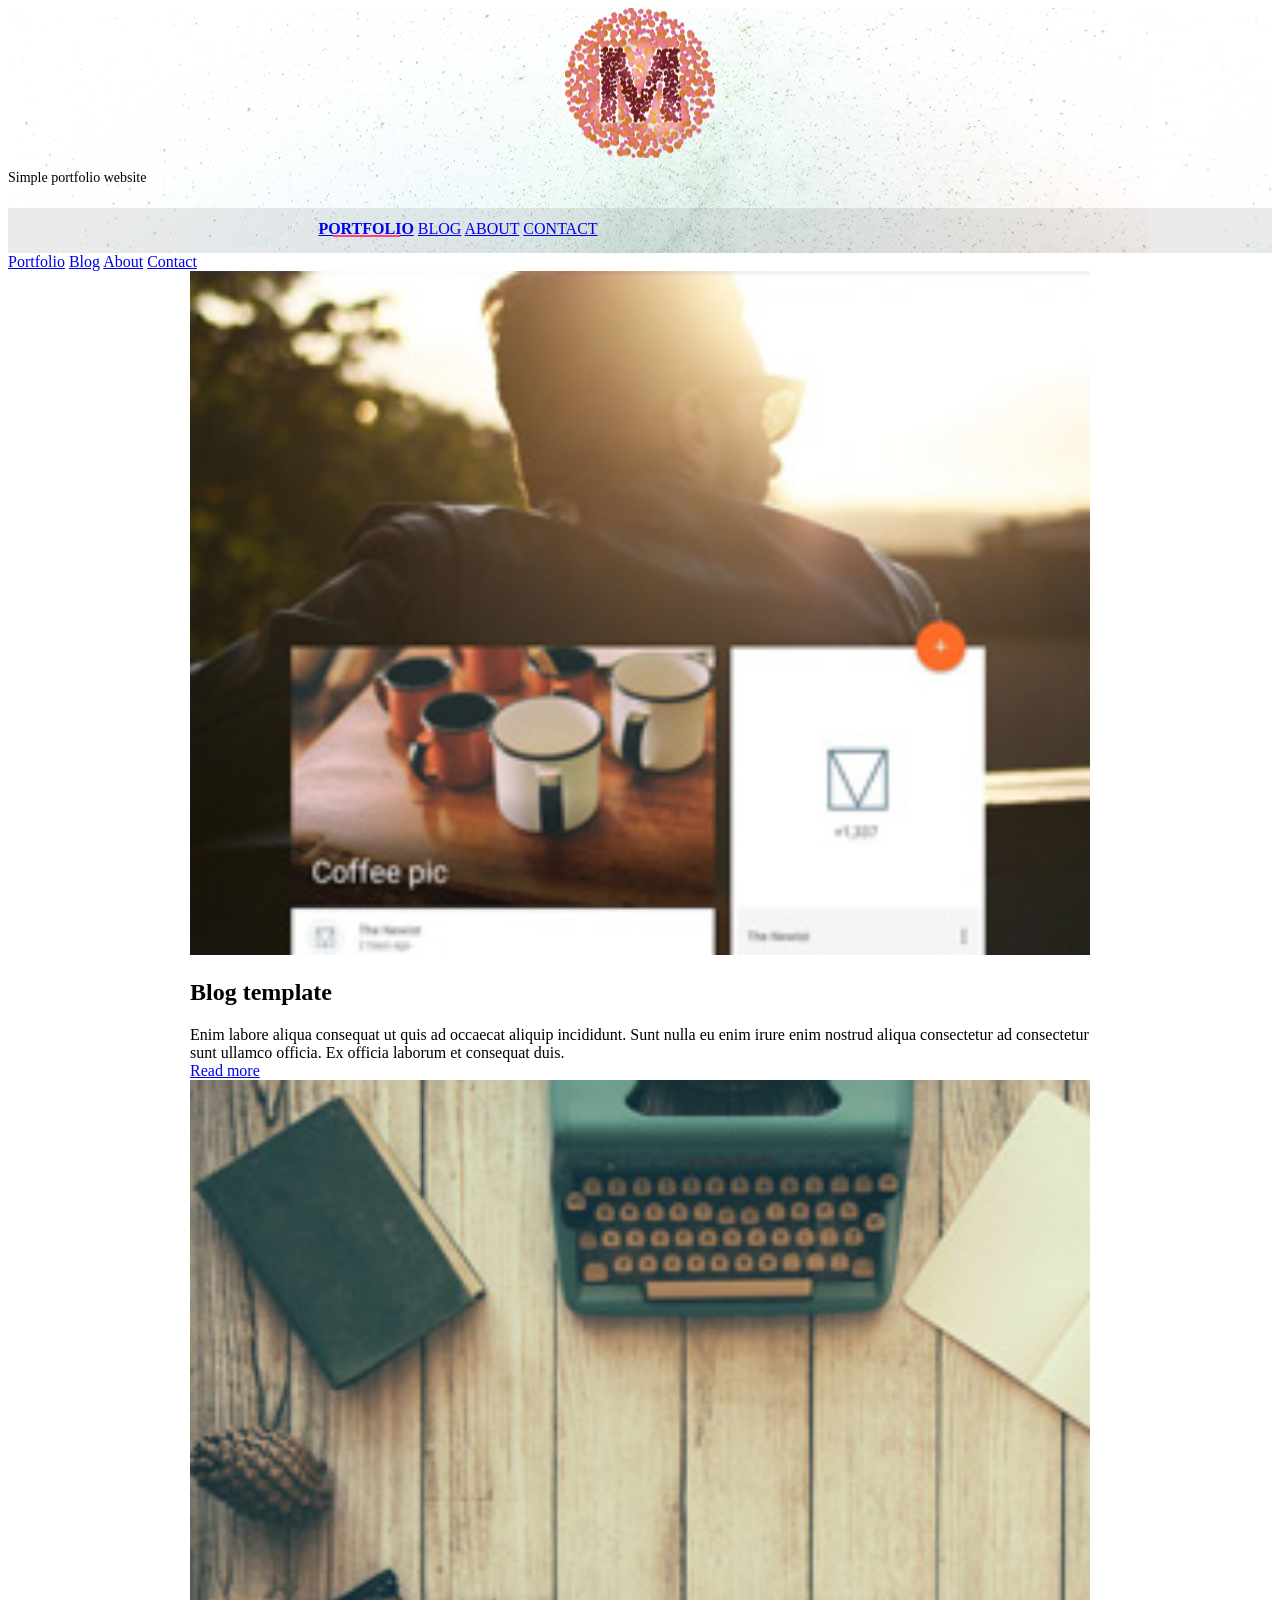
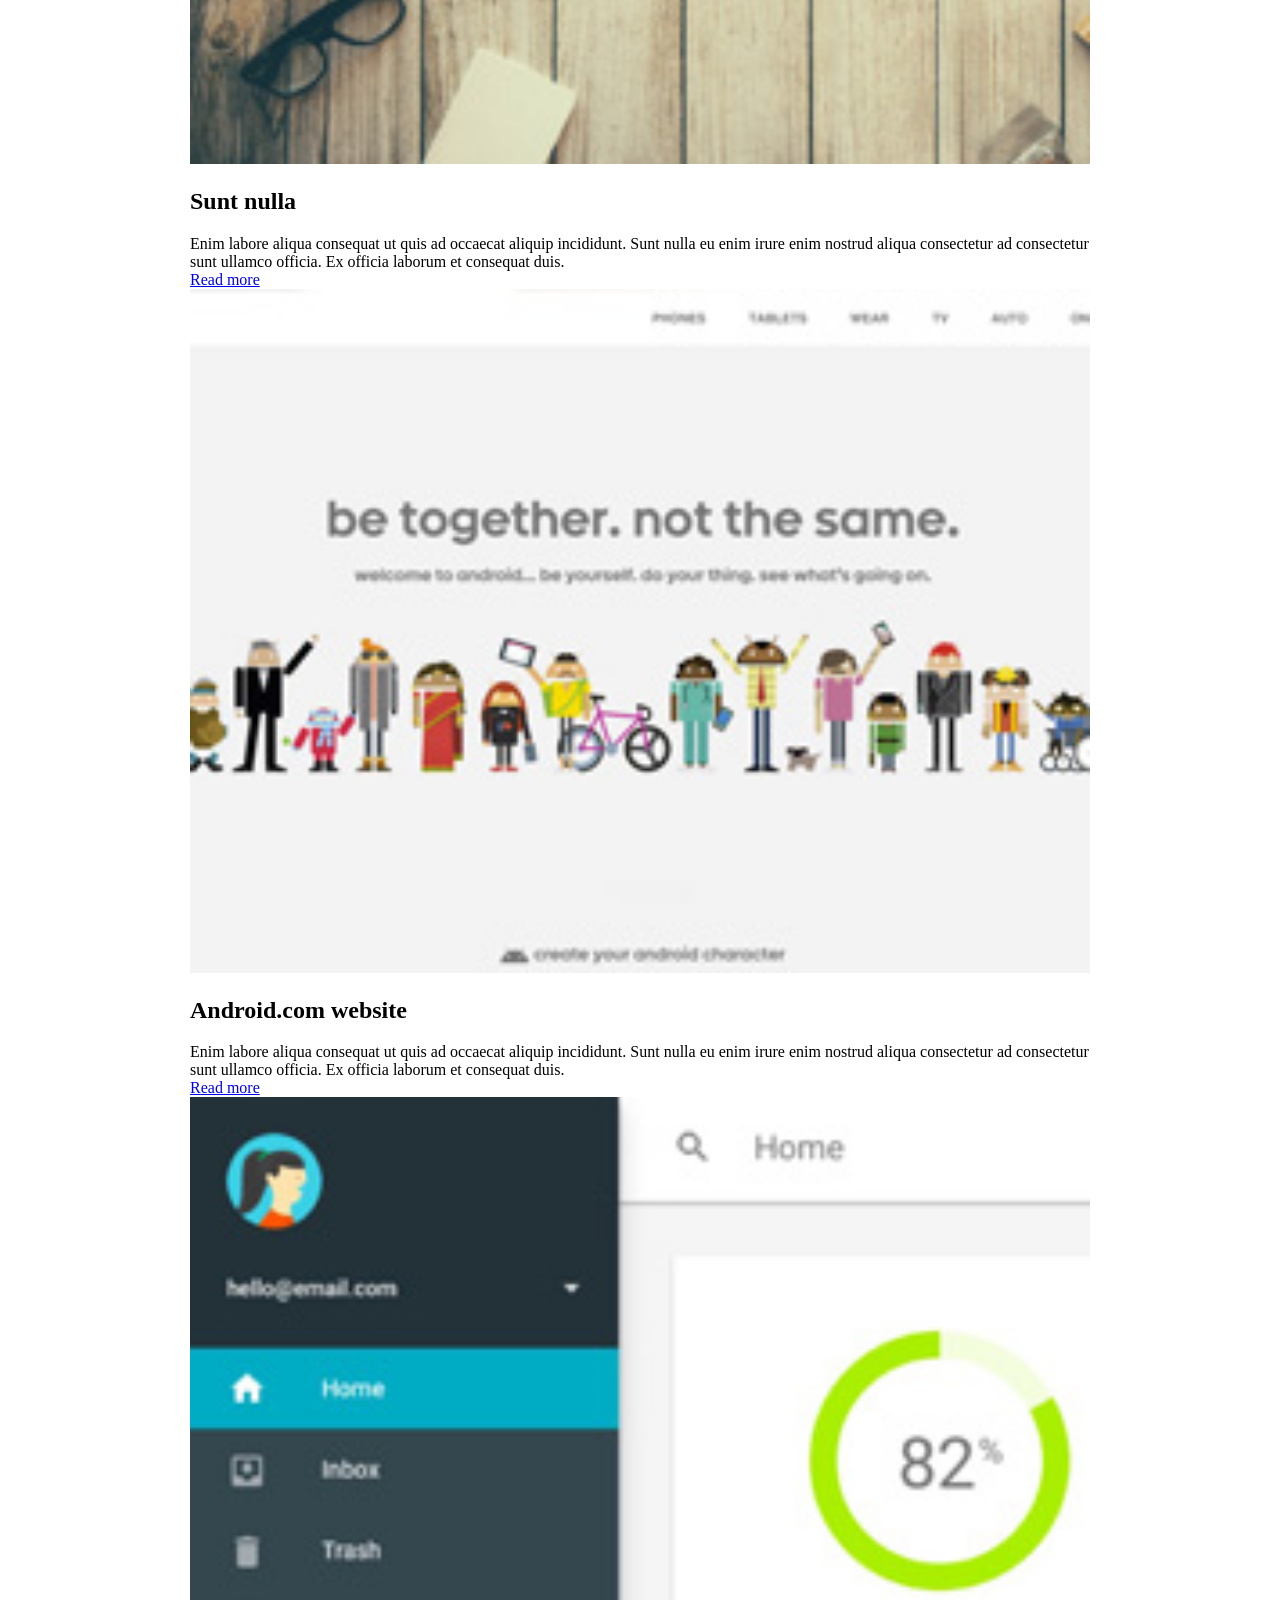
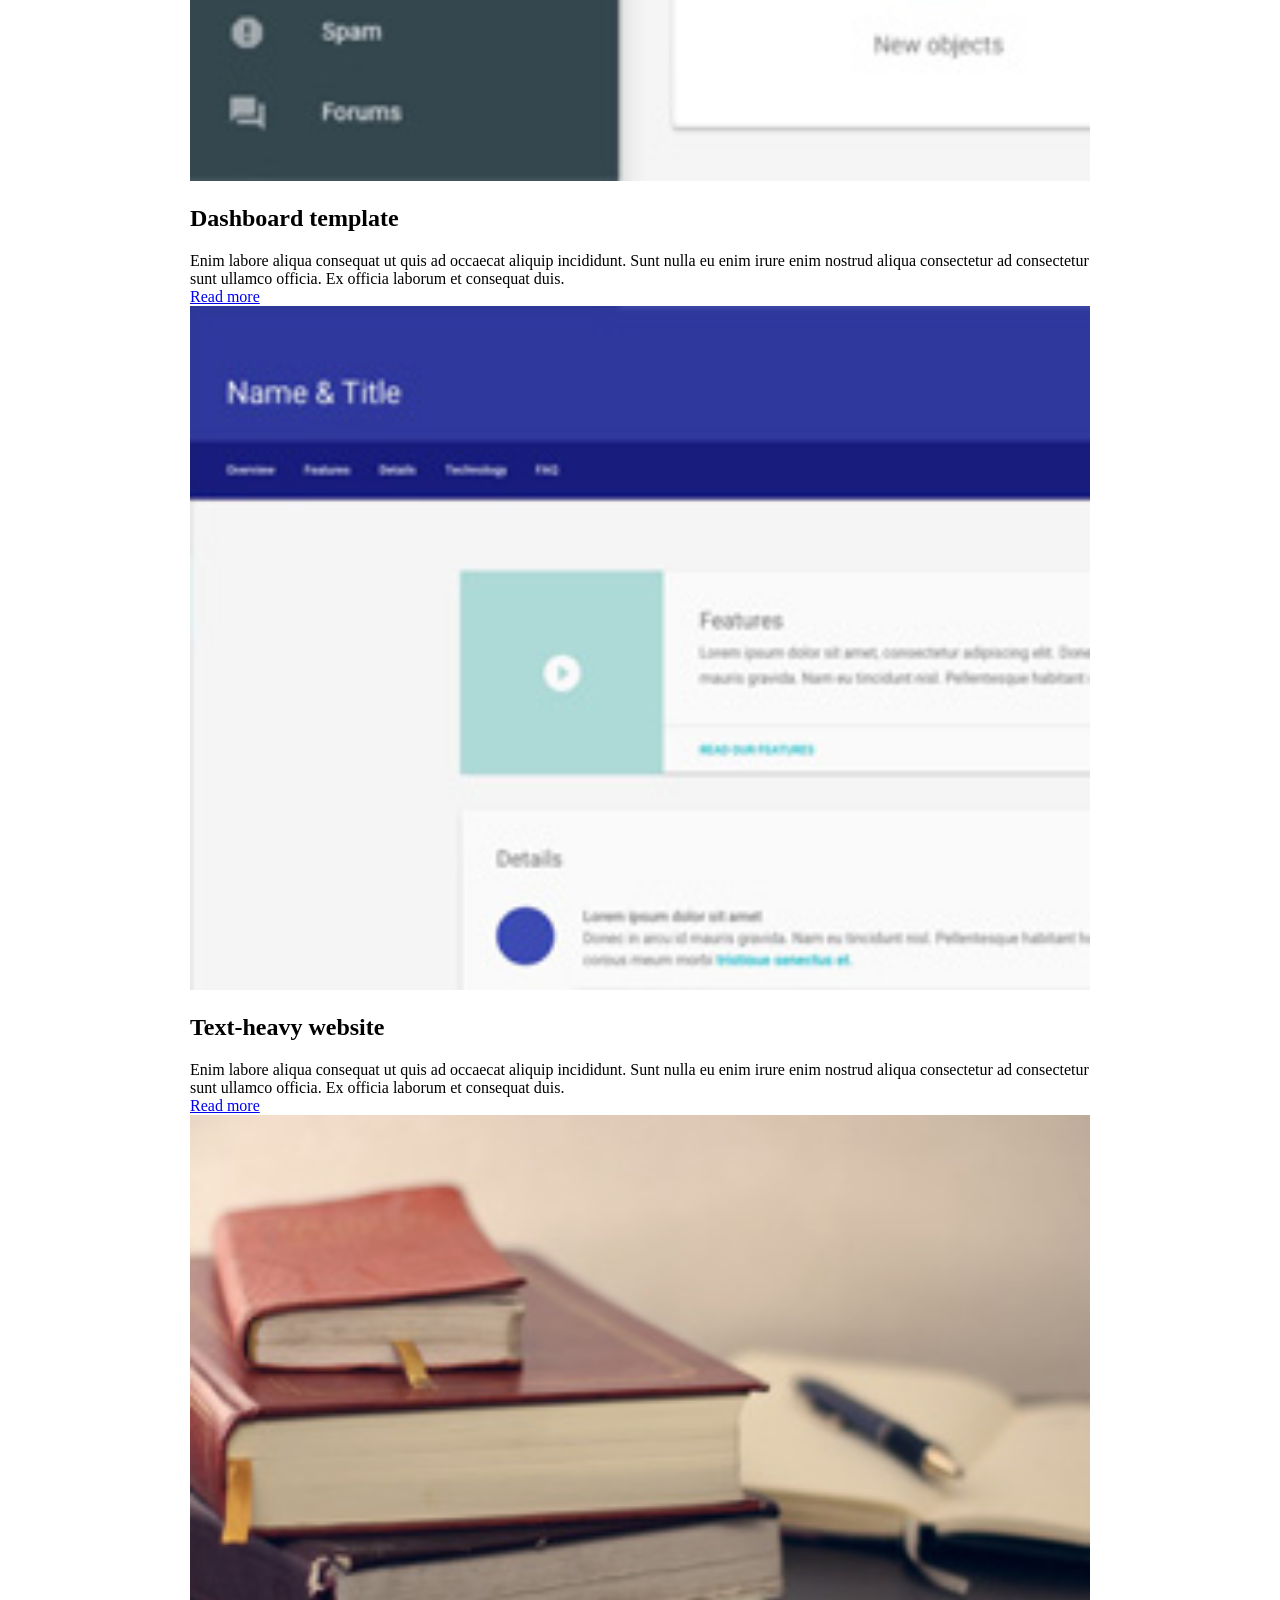
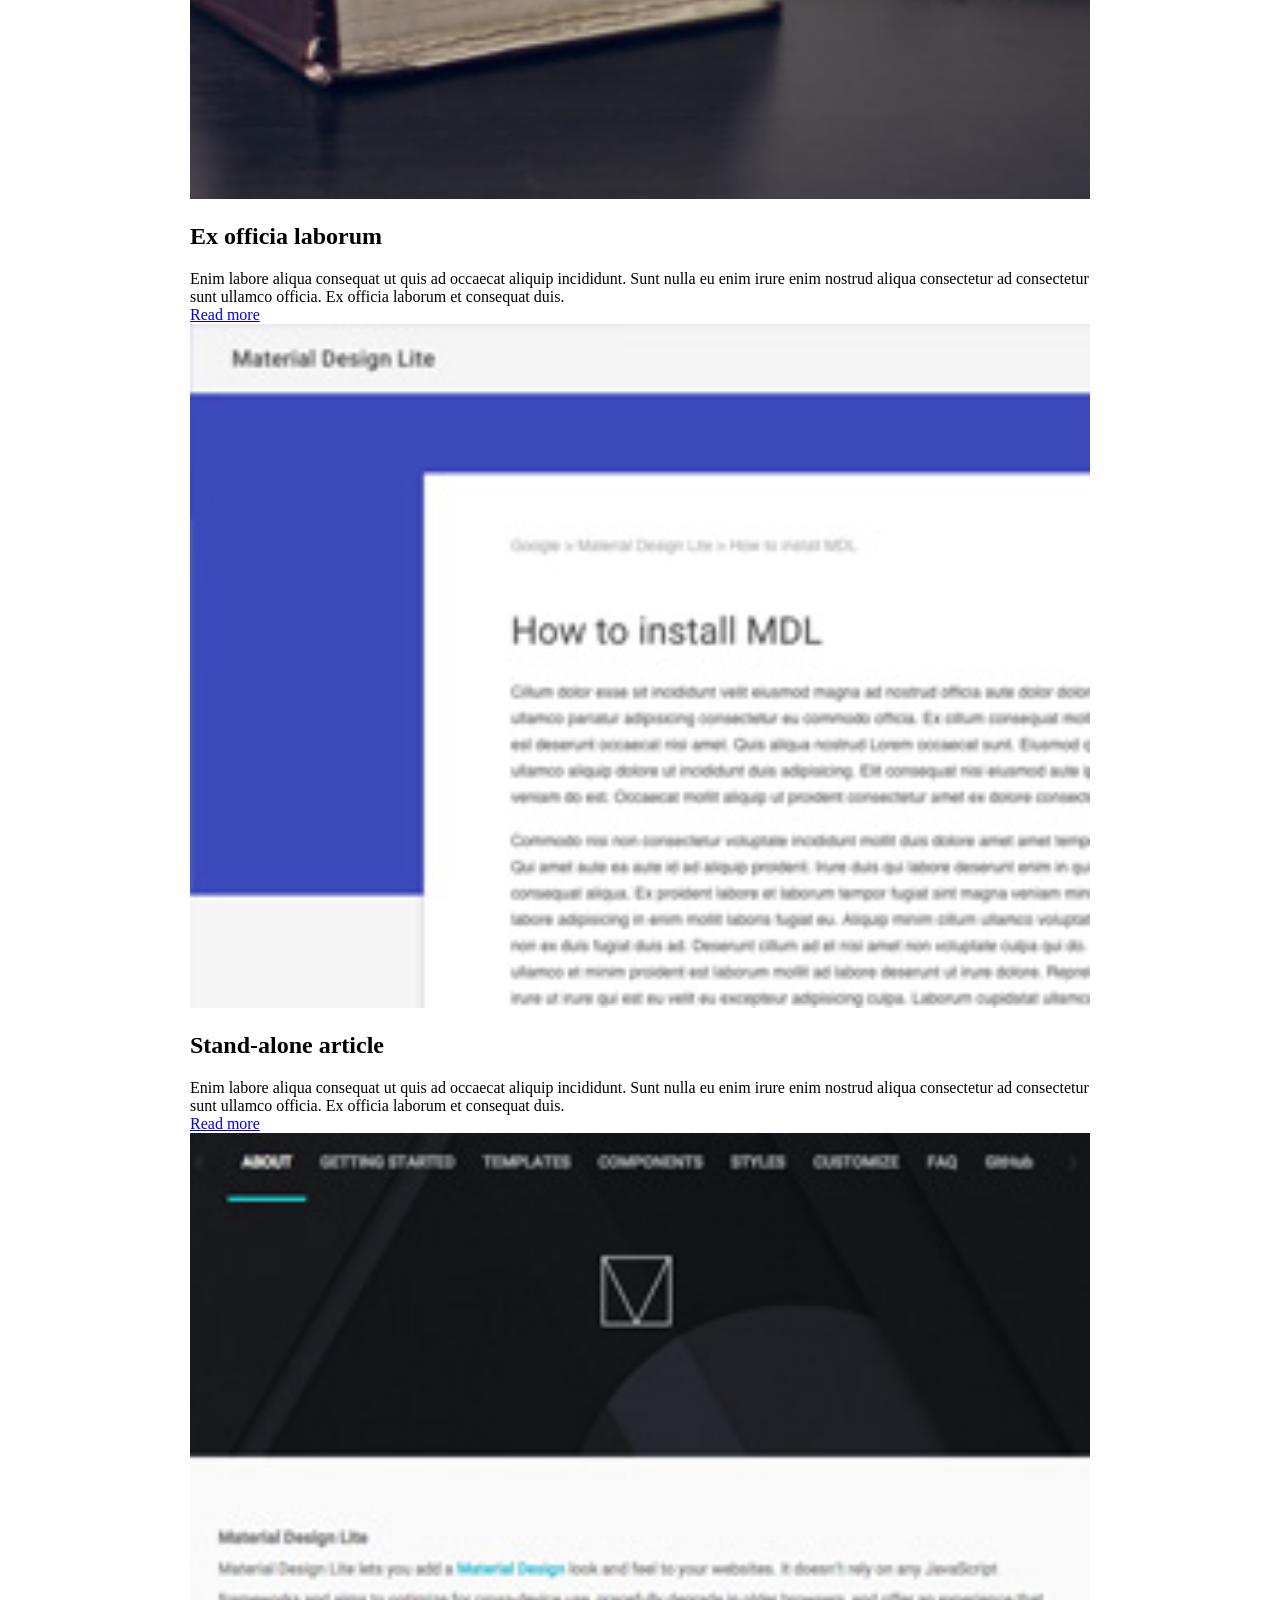
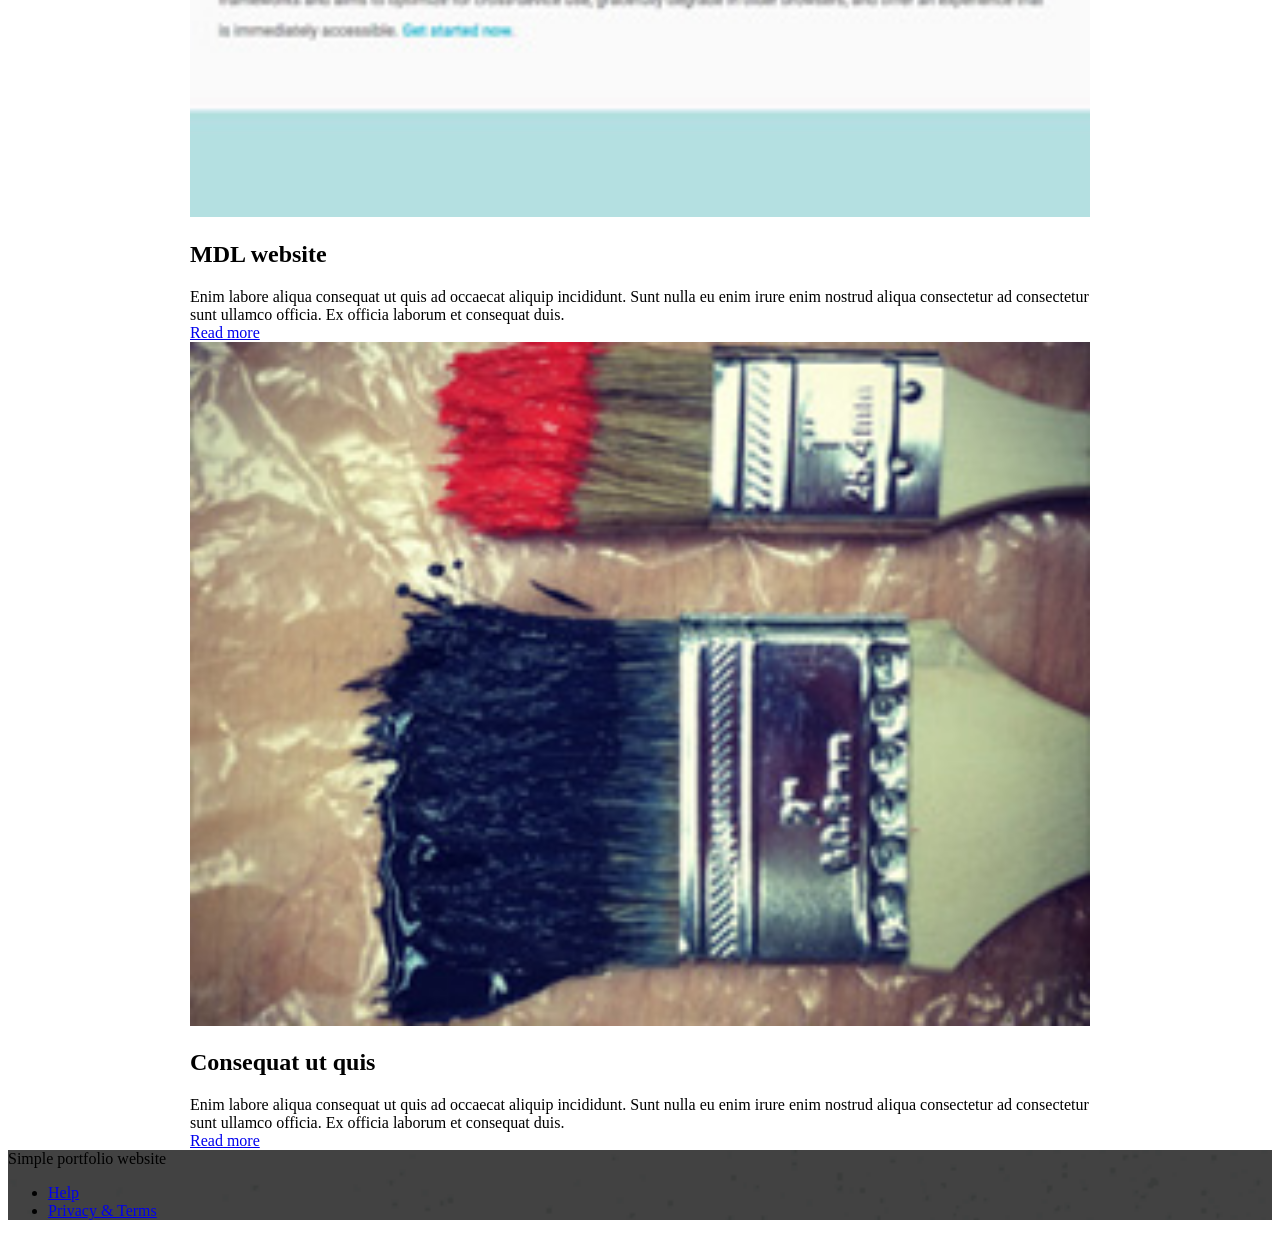
<file: index.html>
<!doctype html>
<!--
  Material Design Lite
  Copyright 2015 Google Inc. All rights reserved.

  Licensed under the Apache License, Version 2.0 (the "License");
  you may not use this file except in compliance with the License.
  You may obtain a copy of the License at

      https://www.apache.org/licenses/LICENSE-2.0

  Unless required by applicable law or agreed to in writing, software
  distributed under the License is distributed on an "AS IS" BASIS,
  WITHOUT WARRANTIES OR CONDITIONS OF ANY KIND, either express or implied.
  See the License for the specific language governing permissions and
  limitations under the License
-->
<html lang="en">

<head>
    <meta charset="utf-8">
    <meta http-equiv="X-UA-Compatible" content="IE=edge">
    <meta name="description" content="A portfolio template that uses Material Design Lite.">
    <meta name="viewport" content="width=device-width, initial-scale=1.0, minimum-scale=1.0">
    <title>MDL-Static Website</title>
    <link rel="stylesheet" href="https://fonts.googleapis.com/css?family=Roboto:regular,bold,italic,thin,light,bolditalic,black,medium&amp;lang=en">
    <link rel="stylesheet" href="https://code.getmdl.io/1.3.0/material.grey-pink.min.css" />
    <link rel="stylesheet" href="styles.css" />


    <link rel="stylesheet" href="https://fonts.googleapis.com/icon?family=Material+Icons">    
    <link rel="manifest" href="manifest.json">
</head>

<body>
    <div class="mdl-layout mdl-js-layout mdl-layout--fixed-header">
        <header class="mdl-layout__header mdl-layout__header--waterfall portfolio-header">
            <div class="mdl-layout__header-row portfolio-logo-row">
                <span class="mdl-layout__title">
                    <div class="portfolio-logo"></div>
                    <span class="mdl-layout__title">Simple portfolio website</span>
                </span>
            </div>
            <div class="mdl-layout__header-row portfolio-navigation-row mdl-layout--large-screen-only">
                <nav class="mdl-navigation mdl-typography--body-1-force-preferred-font">
                    <a class="mdl-navigation__link is-active" href="index.html">Portfolio</a>
                    <a class="mdl-navigation__link" href="blog.html">Blog</a>
                    <a class="mdl-navigation__link" href="about.html">About</a>
                    <a class="mdl-navigation__link" href="contact.html">Contact</a>
                </nav>
            </div>
        </header>
        <div class="mdl-layout__drawer mdl-layout--small-screen-only">
            <nav class="mdl-navigation mdl-typography--body-1-force-preferred-font">
                <a class="mdl-navigation__link is-active" href="index.html">Portfolio</a>
                <a class="mdl-navigation__link" href="blog.html">Blog</a>
                <a class="mdl-navigation__link" href="about.html">About</a>
                <a class="mdl-navigation__link" href="contact.html">Contact</a>
            </nav>
        </div>
        <main class="mdl-layout__content">
            <div class="mdl-grid portfolio-max-width">
                <div class="mdl-cell mdl-card mdl-shadow--4dp portfolio-card">
                    <div class="mdl-card__media">
                        <img class="article-image" src=" images/example-work01.jpg" border="0" alt="">
                    </div>
                    <div class="mdl-card__title">
                        <h2 class="mdl-card__title-text">Blog template</h2>
                    </div>
                    <div class="mdl-card__supporting-text">
                        Enim labore aliqua consequat ut quis ad occaecat aliquip incididunt. Sunt nulla eu enim irure enim nostrud aliqua consectetur ad consectetur sunt ullamco officia. Ex officia laborum et consequat duis.
                    </div>
                    <div class="mdl-card__actions mdl-card--border">
                        <a class="mdl-button mdl-button--colored mdl-js-button mdl-js-ripple-effect mdl-button--accent" href="portfolio-example01.html">Read more</a>
                    </div>
                </div>
                <div class="mdl-cell mdl-card mdl-shadow--4dp portfolio-card">
                    <div class="mdl-card__media">
                        <img class="article-image" src=" images/example-work07.jpg" border="0" alt="">
                    </div>
                    <div class="mdl-card__title">
                        <h2 class="mdl-card__title-text">Sunt nulla</h2>
                    </div>
                    <div class="mdl-card__supporting-text">
                        Enim labore aliqua consequat ut quis ad occaecat aliquip incididunt. Sunt nulla eu enim irure enim nostrud aliqua consectetur ad consectetur sunt ullamco officia. Ex officia laborum et consequat duis.
                    </div>
                    <div class="mdl-card__actions mdl-card--border">
                        <a class="mdl-button mdl-button--colored mdl-js-button mdl-js-ripple-effect mdl-button--accent" href="portfolio-example01.html">Read more</a>
                    </div>
                </div>
                <div class="mdl-cell mdl-card mdl-shadow--4dp portfolio-card">
                    <div class="mdl-card__media">
                        <img class="article-image" src=" images/example-work02.jpg" border="0" alt="">
                    </div>
                    <div class="mdl-card__title">
                        <h2 class="mdl-card__title-text">Android.com website</h2>
                    </div>
                    <div class="mdl-card__supporting-text">
                        Enim labore aliqua consequat ut quis ad occaecat aliquip incididunt. Sunt nulla eu enim irure enim nostrud aliqua consectetur ad consectetur sunt ullamco officia. Ex officia laborum et consequat duis.
                    </div>
                    <div class="mdl-card__actions mdl-card--border">
                        <a class="mdl-button mdl-button--colored mdl-js-button mdl-js-ripple-effect mdl-button--accent" href="portfolio-example01.html">Read more</a>
                    </div>
                </div>
                <div class="mdl-cell mdl-card mdl-shadow--4dp portfolio-card">
                    <div class="mdl-card__media">
                        <img class="article-image" src=" images/example-work03.jpg" border="0" alt="">
                    </div>
                    <div class="mdl-card__title">
                        <h2 class="mdl-card__title-text">Dashboard template</h2>
                    </div>
                    <div class="mdl-card__supporting-text">
                        Enim labore aliqua consequat ut quis ad occaecat aliquip incididunt. Sunt nulla eu enim irure enim nostrud aliqua consectetur ad consectetur sunt ullamco officia. Ex officia laborum et consequat duis.
                    </div>
                    <div class="mdl-card__actions mdl-card--border">
                        <a class="mdl-button mdl-button--colored mdl-js-button mdl-js-ripple-effect mdl-button--accent" href="portfolio-example01.html">Read more</a>
                    </div>
                </div>
                <div class="mdl-cell mdl-card mdl-shadow--4dp portfolio-card">
                    <div class="mdl-card__media">
                        <img class="article-image" src=" images/example-work04.jpg" border="0" alt="">
                    </div>
                    <div class="mdl-card__title">
                        <h2 class="mdl-card__title-text">Text-heavy website</h2>
                    </div>
                    <div class="mdl-card__supporting-text">
                        Enim labore aliqua consequat ut quis ad occaecat aliquip incididunt. Sunt nulla eu enim irure enim nostrud aliqua consectetur ad consectetur sunt ullamco officia. Ex officia laborum et consequat duis.
                    </div>
                    <div class="mdl-card__actions mdl-card--border">
                        <a class="mdl-button mdl-button--colored mdl-js-button mdl-js-ripple-effect mdl-button--accent" href="portfolio-example01.html">Read more</a>
                    </div>
                </div>
                <div class="mdl-cell mdl-card mdl-shadow--4dp portfolio-card">
                    <div class="mdl-card__media">
                        <img class="article-image" src=" images/example-work08.jpg" border="0" alt="">
                    </div>
                    <div class="mdl-card__title">
                        <h2 class="mdl-card__title-text">Ex officia laborum</h2>
                    </div>
                    <div class="mdl-card__supporting-text">
                        Enim labore aliqua consequat ut quis ad occaecat aliquip incididunt. Sunt nulla eu enim irure enim nostrud aliqua consectetur ad consectetur sunt ullamco officia. Ex officia laborum et consequat duis.
                    </div>
                    <div class="mdl-card__actions mdl-card--border">
                        <a class="mdl-button mdl-button--colored mdl-js-button mdl-js-ripple-effect mdl-button--accent" href="portfolio-example01.html">Read more</a>
                    </div>
                </div>
                <div class="mdl-cell mdl-card mdl-shadow--4dp portfolio-card">
                    <div class="mdl-card__media">
                        <img class="article-image" src=" images/example-work05.jpg" border="0" alt="">
                    </div>
                    <div class="mdl-card__title">
                        <h2 class="mdl-card__title-text">Stand-alone article</h2>
                    </div>
                    <div class="mdl-card__supporting-text">
                        Enim labore aliqua consequat ut quis ad occaecat aliquip incididunt. Sunt nulla eu enim irure enim nostrud aliqua consectetur ad consectetur sunt ullamco officia. Ex officia laborum et consequat duis.
                    </div>
                    <div class="mdl-card__actions mdl-card--border">
                        <a class="mdl-button mdl-button--colored mdl-js-button mdl-js-ripple-effect mdl-button--accent" href="portfolio-example01.html">Read more</a>
                    </div>
                </div>
                <div class="mdl-cell mdl-card mdl-shadow--4dp portfolio-card">
                    <div class="mdl-card__media">
                        <img class="article-image" src=" images/example-work06.jpg" border="0" alt="">
                    </div>
                    <div class="mdl-card__title">
                        <h2 class="mdl-card__title-text">MDL website</h2>
                    </div>
                    <div class="mdl-card__supporting-text">
                        Enim labore aliqua consequat ut quis ad occaecat aliquip incididunt. Sunt nulla eu enim irure enim nostrud aliqua consectetur ad consectetur sunt ullamco officia. Ex officia laborum et consequat duis.
                    </div>
                    <div class="mdl-card__actions mdl-card--border">
                        <a class="mdl-button mdl-button--colored mdl-js-button mdl-js-ripple-effect mdl-button--accent" href="portfolio-example01.html">Read more</a>
                    </div>
                </div>
                <div class="mdl-cell mdl-card mdl-shadow--4dp portfolio-card">
                    <div class="mdl-card__media">
                        <img class="article-image" src=" images/example-work09.jpg" border="0" alt="">
                    </div>
                    <div class="mdl-card__title">
                        <h2 class="mdl-card__title-text">Consequat ut quis</h2>
                    </div>
                    <div class="mdl-card__supporting-text">
                        Enim labore aliqua consequat ut quis ad occaecat aliquip incididunt. Sunt nulla eu enim irure enim nostrud aliqua consectetur ad consectetur sunt ullamco officia. Ex officia laborum et consequat duis.
                    </div>
                    <div class="mdl-card__actions mdl-card--border">
                        <a class="mdl-button mdl-button--colored mdl-js-button mdl-js-ripple-effect mdl-button--accent" href="portfolio-example01.html">Read more</a>
                    </div>
                </div>
            </div>
            <footer class="mdl-mini-footer">
                <div class="mdl-mini-footer__left-section">
                    <div class="mdl-logo">Simple portfolio website</div>
                </div>
                <div class="mdl-mini-footer__right-section">
                    <ul class="mdl-mini-footer__link-list">
                        <li><a href="#">Help</a></li>
                        <li><a href="#">Privacy & Terms</a></li>
                    </ul>
                </div>
            </footer>
        </main>
    </div>
    <script src="https://code.getmdl.io/1.3.0/material.min.js"></script>    
    <script src="app.js"></script>
</body>

</html>
</file>
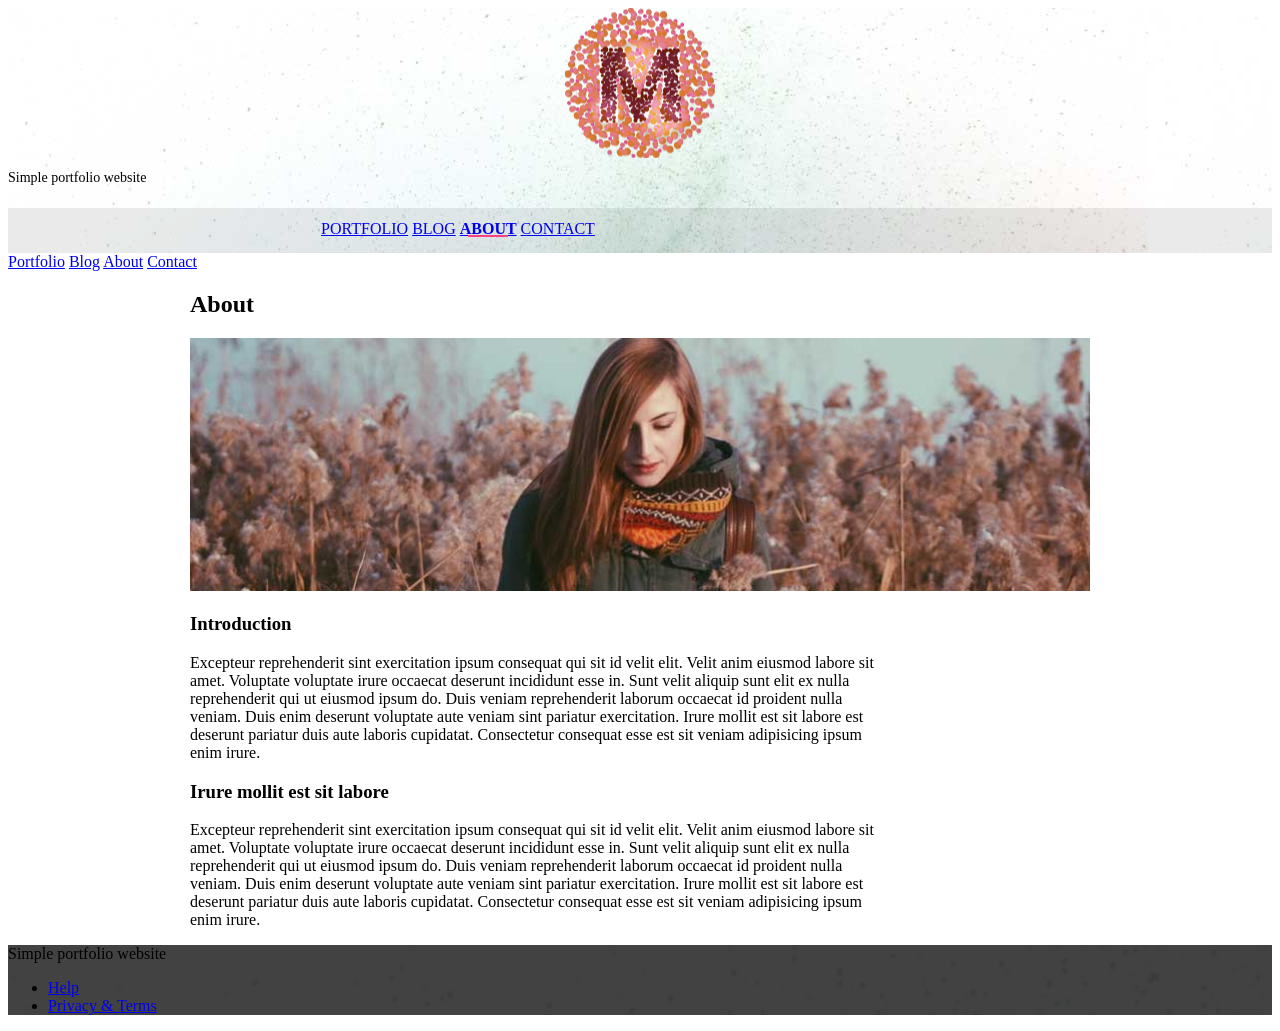
<file: about.html>
<!doctype html>
<!--
  Material Design Lite
  Copyright 2015 Google Inc. All rights reserved.

  Licensed under the Apache License, Version 2.0 (the "License");
  you may not use this file except in compliance with the License.
  You may obtain a copy of the License at

      https://www.apache.org/licenses/LICENSE-2.0

  Unless required by applicable law or agreed to in writing, software
  distributed under the License is distributed on an "AS IS" BASIS,
  WITHOUT WARRANTIES OR CONDITIONS OF ANY KIND, either express or implied.
  See the License for the specific language governing permissions and
  limitations under the License
-->
<html lang="en">

<head>
    <meta charset="utf-8">
    <meta http-equiv="X-UA-Compatible" content="IE=edge">
    <meta name="description" content="A portfolio template that uses Material Design Lite.">
    <meta name="viewport" content="width=device-width, initial-scale=1.0, minimum-scale=1.0">
    <title>MDL-Static Website</title>
    <link rel="stylesheet" href="https://fonts.googleapis.com/css?family=Roboto:regular,bold,italic,thin,light,bolditalic,black,medium&amp;lang=en">
    <link rel="stylesheet" href="https://code.getmdl.io/1.3.0/material.grey-pink.min.css" />
    <link rel="stylesheet" href="styles.css" />
    <link rel="stylesheet" href="https://fonts.googleapis.com/icon?family=Material+Icons">
</head>

<body>
    <div class="mdl-layout mdl-js-layout mdl-layout--fixed-header">
        <header class="mdl-layout__header mdl-layout__header--waterfall portfolio-header">
            <div class="mdl-layout__header-row portfolio-logo-row">
                <span class="mdl-layout__title">
                    <div class="portfolio-logo"></div>
                    <span class="mdl-layout__title">Simple portfolio website</span>
                </span>
            </div>
            <div class="mdl-layout__header-row portfolio-navigation-row mdl-layout--large-screen-only">
                <nav class="mdl-navigation mdl-typography--body-1-force-preferred-font">
                    <a class="mdl-navigation__link" href="index.html">Portfolio</a>
                    <a class="mdl-navigation__link" href="blog.html">Blog</a>
                    <a class="mdl-navigation__link is-active" href="about.html">About</a>
                    <a class="mdl-navigation__link" href="contact.html">Contact</a>
                </nav>
            </div>
        </header>
        <div class="mdl-layout__drawer mdl-layout--small-screen-only">
            <nav class="mdl-navigation mdl-typography--body-1-force-preferred-font">
                <a class="mdl-navigation__link is-active" href="index.html">Portfolio</a>
                <a class="mdl-navigation__link" href="blog.html">Blog</a>
                <a class="mdl-navigation__link" href="about.html">About</a>
                <a class="mdl-navigation__link" href="contact.html">Contact</a>
            </nav>
        </div>
        <main class="mdl-layout__content">
            <div class="mdl-grid portfolio-max-width">

                <div class="mdl-cell mdl-cell--12-col mdl-card mdl-shadow--4dp">
                    <div class="mdl-card__title">
                        <h2 class="mdl-card__title-text">About</h2>
                    </div>
                    <div class="mdl-card__media">
                        <img class="article-image" src=" images/about-header.jpg" border="0" alt="">
                    </div>

                    <div class="mdl-grid portfolio-copy">
                        <h3 class="mdl-cell mdl-cell--12-col mdl-typography--headline">Introduction</h3>
                        <div class="mdl-cell mdl-cell--8-col mdl-card__supporting-text no-padding ">
                            <p>
                                Excepteur reprehenderit sint exercitation ipsum consequat qui sit id velit elit. Velit anim eiusmod labore sit amet. Voluptate voluptate irure occaecat deserunt incididunt esse in. Sunt velit aliquip sunt elit ex nulla reprehenderit qui ut eiusmod ipsum do. Duis veniam reprehenderit laborum occaecat id proident nulla veniam. Duis enim deserunt voluptate aute veniam sint pariatur exercitation. Irure mollit est sit labore est deserunt pariatur duis aute laboris cupidatat. Consectetur consequat esse est sit veniam adipisicing ipsum enim irure.
                            </p>
                        </div>




                        <h3 class="mdl-cell mdl-cell--12-col mdl-typography--headline">Irure mollit est sit labore</h3>

                        <div class="mdl-cell mdl-cell--8-col mdl-card__supporting-text no-padding ">
                            <p>
                                Excepteur reprehenderit sint exercitation ipsum consequat qui sit id velit elit. Velit anim eiusmod labore sit amet. Voluptate voluptate irure occaecat deserunt incididunt esse in. Sunt velit aliquip sunt elit ex nulla reprehenderit qui ut eiusmod ipsum do. Duis veniam reprehenderit laborum occaecat id proident nulla veniam. Duis enim deserunt voluptate aute veniam sint pariatur exercitation. Irure mollit est sit labore est deserunt pariatur duis aute laboris cupidatat. Consectetur consequat esse est sit veniam adipisicing ipsum enim irure.
                            </p>
                        </div>
                    </div>
                </div>


            </div>
            <footer class="mdl-mini-footer">
                <div class="mdl-mini-footer__left-section">
                    <div class="mdl-logo">Simple portfolio website</div>
                </div>
                <div class="mdl-mini-footer__right-section">
                    <ul class="mdl-mini-footer__link-list">
                        <li><a href="#">Help</a></li>
                        <li><a href="#">Privacy & Terms</a></li>
                    </ul>
                </div>
            </footer>
        </main>
    </div>
    <script src="https://code.getmdl.io/1.3.0/material.min.js"></script>
</body>

</html>
</file>
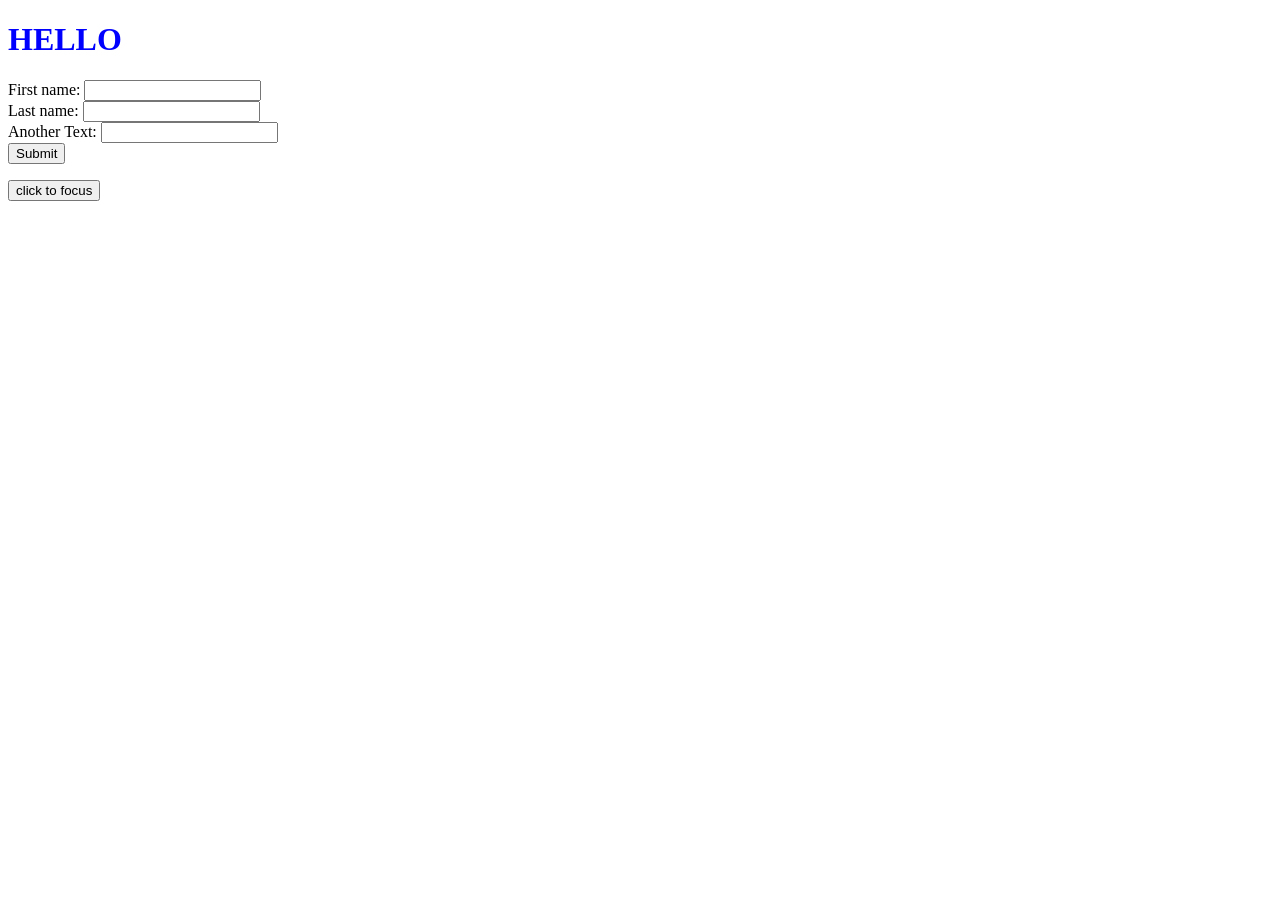
<file: Accessible.html>
<!doctype html>
<html lang="en">
<head>
<meta charset="utf-8">
<meta name="viewport" content="width=device-width, initial-scale=1">
<title>Write Title Here</title>
<style>
  @media only screen and (max-width: 600px){
    h1{
      color: white;
    }
  }    
  
  @media only screen and (min-width: 601px){
    h1{
      color: blue;
    }
  }  
  
  .flex-container {
  display: flex;
  flex-direction: column;
  flex-wrap: nowrap;	/* Other options: wrap */
  background-color: darkblue;
  justify-content: center;
  align-items: center;
  }

  .flex-container > div {
  background-color: #f1f1f1;
  width: 100px;
  margin: 10px;
  text-align: center;
  line-height: 75px;
  font-size: 30px;
  }

  input:focus{
    outline: 3px solid orange;
  }
  input:hover, :focus {
  background: #c0ffee;
}

  

</style>
</head>
<body>
  <h1>HELLO</h1>
  <form action="/action_page.php">
    First name: <input type="text" name="fname" tabindex="1" ><br>
    Last name: <input type="text" name="lname" tabindex="3"><br>
    Another Text: <input type="text" name="myTextInput" id="myTextInput" tabindex="2"><br>
    <input type="submit">
  </form>

  <p id = "here"></p>

  <script>
    function pindah(){
        document.getElementById("myTextInput").focus();
    }

  </script>

  <button onclick="pindah()">click to focus</button>
  
</body>
</html>
</file>
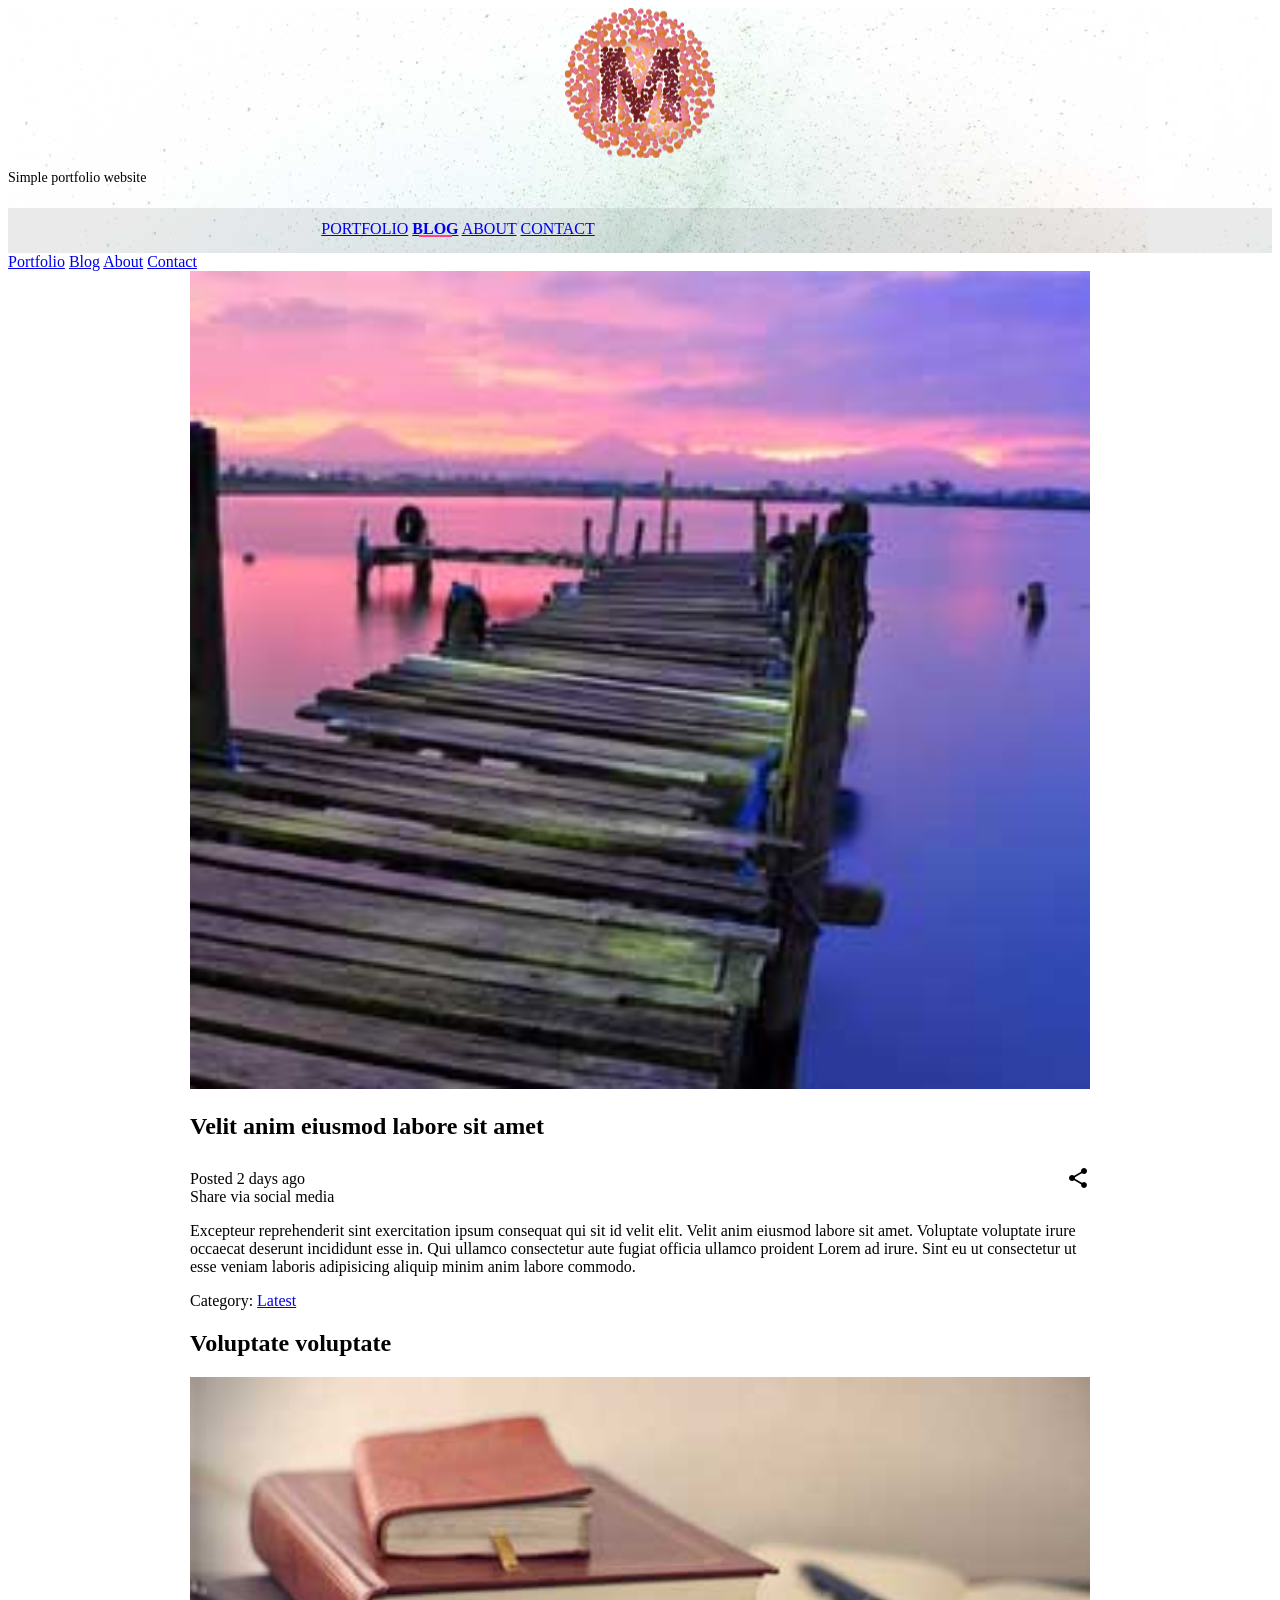
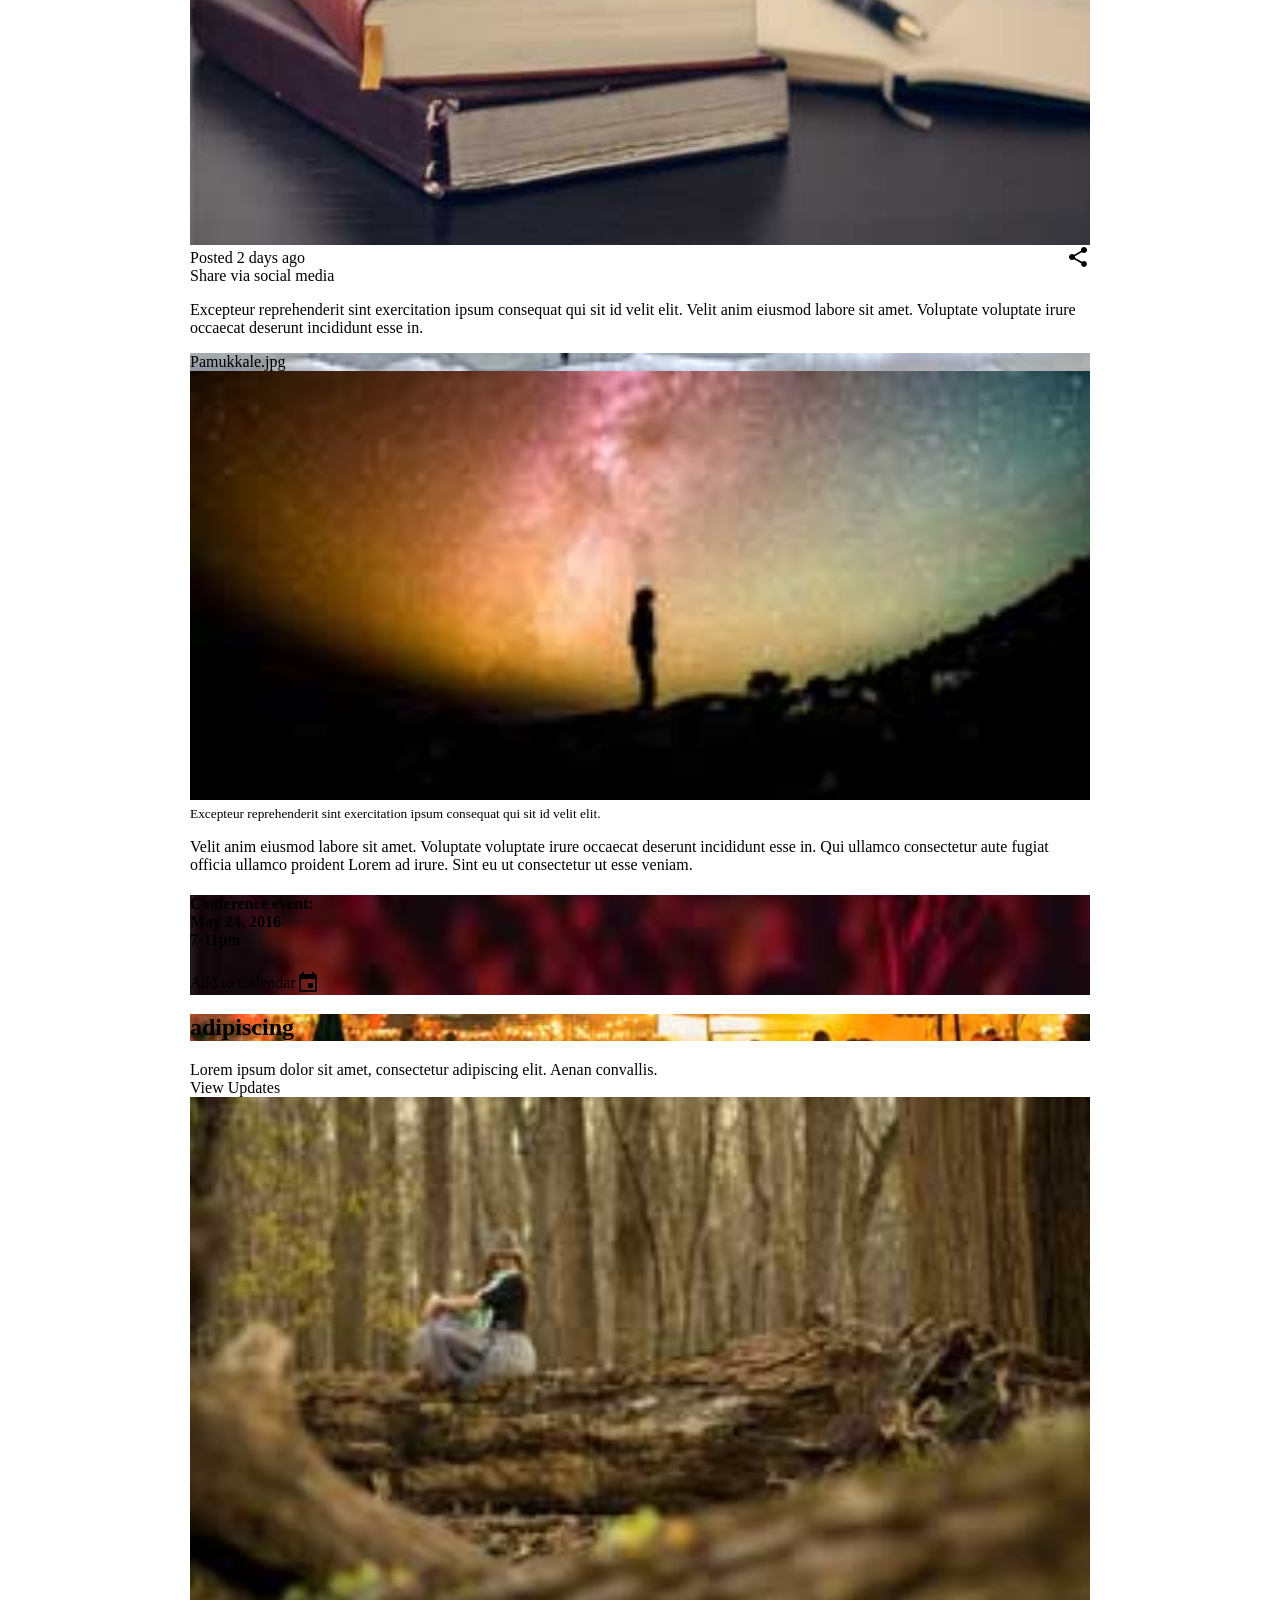
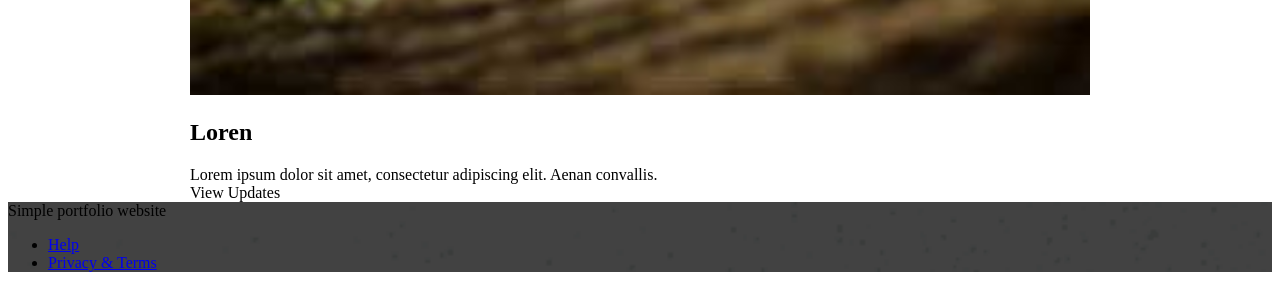
<file: blog.html>
<!doctype html>
<!--
  Material Design Lite
  Copyright 2015 Google Inc. All rights reserved.

  Licensed under the Apache License, Version 2.0 (the "License");
  you may not use this file except in compliance with the License.
  You may obtain a copy of the License at

      https://www.apache.org/licenses/LICENSE-2.0

  Unless required by applicable law or agreed to in writing, software
  distributed under the License is distributed on an "AS IS" BASIS,
  WITHOUT WARRANTIES OR CONDITIONS OF ANY KIND, either express or implied.
  See the License for the specific language governing permissions and
  limitations under the License
-->
<html lang="en">

<head>
    <meta charset="utf-8">
    <meta http-equiv="X-UA-Compatible" content="IE=edge">
    <meta name="description" content="A portfolio template that uses Material Design Lite.">
    <meta name="viewport" content="width=device-width, initial-scale=1.0, minimum-scale=1.0">
    <title>MDL-Static Website</title>
    <link rel="stylesheet" href="https://fonts.googleapis.com/css?family=Roboto:regular,bold,italic,thin,light,bolditalic,black,medium&amp;lang=en">
    <link rel="stylesheet" href="https://code.getmdl.io/1.3.0/material.grey-pink.min.css" />
    <link rel="stylesheet" href="styles.css" />
    <link rel="stylesheet" href="https://fonts.googleapis.com/icon?family=Material+Icons">
</head>

<body>
    <div class="mdl-layout mdl-js-layout mdl-layout--fixed-header">
        <header class="mdl-layout__header mdl-layout__header--waterfall portfolio-header">
            <div class="mdl-layout__header-row portfolio-logo-row">
                <span class="mdl-layout__title">
                    <div class="portfolio-logo"></div>
                    <span class="mdl-layout__title">Simple portfolio website</span>
                </span>
            </div>
            <div class="mdl-layout__header-row portfolio-navigation-row mdl-layout--large-screen-only">
                <nav class="mdl-navigation mdl-typography--body-1-force-preferred-font">
                    <a class="mdl-navigation__link" href="index.html">Portfolio</a>
                    <a class="mdl-navigation__link  is-active" href="blog.html">Blog</a>
                    <a class="mdl-navigation__link" href="about.html">About</a>
                    <a class="mdl-navigation__link" href="contact.html">Contact</a>
                </nav>
            </div>
        </header>
        <div class="mdl-layout__drawer mdl-layout--small-screen-only">
            <nav class="mdl-navigation mdl-typography--body-1-force-preferred-font">
                <a class="mdl-navigation__link is-active" href="index.html">Portfolio</a>
                <a class="mdl-navigation__link" href="blog.html">Blog</a>
                <a class="mdl-navigation__link" href="about.html">About</a>
                <a class="mdl-navigation__link" href="contact.html">Contact</a>
            </nav>
        </div>
        <main class="mdl-layout__content">
            <div class="mdl-grid portfolio-max-width">
                <div class="mdl-grid mdl-cell mdl-cell--12-col mdl-cell--4-col-tablet mdl-card mdl-shadow--4dp">
                    <div class="mdl-card__media mdl-cell mdl-cell--12-col-tablet">
                        <img class="article-image" src=" images/example-blog01.jpg" border="0" alt="">
                    </div>
                    <div class="mdl-cell mdl-cell--8-col">
                        <h2 class="mdl-card__title-text">Velit anim eiusmod labore sit amet</h2>
                        <div class="mdl-card__supporting-text padding-top">
                            <span>Posted 2 days ago</span>
                            <div id="tt1" class=" icon material-icons portfolio-share-btn">share</div>
                            <div class="mdl-tooltip" for="tt1">
                                Share via social media
                            </div>
                        </div>
                        <div class="mdl-card__supporting-text no-left-padding">
                            <p>Excepteur reprehenderit sint exercitation ipsum consequat qui sit id velit elit. Velit anim eiusmod labore sit amet. Voluptate voluptate irure occaecat deserunt incididunt esse in. Qui ullamco consectetur aute fugiat officia ullamco proident Lorem ad irure. Sint eu ut consectetur ut esse veniam laboris adipisicing aliquip minim anim labore commodo.</p>
                            <span>Category: <a href="#">Latest</a></span>
                        </div>
                    </div>
                </div>
                <div class="mdl-cell mdl-cell--6-col mdl-cell--4-col-tablet mdl-card mdl-shadow--4dp">
                    <div class="mdl-card__title">
                        <h2 class="mdl-card__title-text">Voluptate voluptate</h2>
                    </div>
                    <div class="mdl-card__media">
                        <a href="#"> <img class="article-image" src=" images/example-blog02.jpg" border="0" alt=""></a>
                    </div>
                    <div class="mdl-card__supporting-text no-bottom-padding">
                        <span>Posted 2 days ago</span>
                        <div id="tt2" class=" icon material-icons portfolio-share-btn">share</div>
                        <div class="mdl-tooltip" for="tt2">
                            Share via social media
                        </div>
                    </div>
                    <div class="mdl-card__supporting-text">
                        <p>Excepteur reprehenderit sint exercitation ipsum consequat qui sit id velit elit. Velit anim eiusmod labore sit amet. Voluptate voluptate irure occaecat deserunt incididunt esse in.</p>
                    </div>
                </div>
                <div class="mdl-cell mdl-cell--3-col mdl-cell--4-col-tablet mdl-card mdl-card mdl-shadow--4dp portfolio-blog-card-full-bg  ">
                    <div class="mdl-card__title mdl-card--expand "></div>
                    <div class="mdl-card__actions">
                        <span class="demo-card-image__filename">Pamukkale.jpg</span>
                    </div>
                </div>
                <div class="mdl-cell mdl-cell--3-col mdl-cell--4-col-tablet mdl-card mdl-shadow--4dp ">
                    <div class="mdl-card__media">
                        <a href="#"> <img class="article-image" src=" images/example-blog04.jpg" border="0" alt=""></a>
                    </div>
                    <div class="mdl-card__supporting-text">
                        <small>Excepteur reprehenderit sint exercitation ipsum consequat qui sit id velit elit.</small>
                    </div>
                    <div class="mdl-card__supporting-text">
                        <p>Velit anim eiusmod labore sit amet. Voluptate voluptate irure occaecat deserunt incididunt esse in. Qui ullamco consectetur aute fugiat officia ullamco proident Lorem ad irure. Sint eu ut consectetur ut esse veniam.</p>
                    </div>
                </div>
                <div class="demo-card-event mdl-cell mdl-cell--3-col mdl-cell--4-col-tablet mdl-card mdl-card mdl-shadow--4dp portfolio-blog-card-event-bg mdl-color-text--white">
                    <div class="mdl-card__title mdl-card--expand">
                        <h4 class="mdl-color-text--white">
                          Conference event:<br>
                          May 24, 2016<br>
                          7-11pm
                        </h4>
                    </div>
                    <div class="mdl-card__actions mdl-card--border">
                        <a class="mdl-button mdl-button--colored mdl-js-button mdl-js-ripple-effect mdl-color-text--white">
                          Add to Calendar
                        </a>
                        <div class="mdl-layout-spacer"></div>
                        <i class="material-icons ">event</i>
                    </div>
                </div>
                <div class="mdl-cell mdl-cell--5-col mdl-cell--4-col-tablet mdl-card  mdl-card mdl-shadow--4dp">
                    <div class="mdl-card__title mdl-card--expand portfolio-blog-card-strip-bg mdl-color-text--white">
                        <h2 class="mdl-card__title-text">adipiscing</h2>
                    </div>
                    <div class="mdl-card__supporting-text">
                        Lorem ipsum dolor sit amet, consectetur adipiscing elit. Aenan convallis.
                    </div>
                    <div class="mdl-card__actions mdl-card--border">
                        <a class="mdl-button mdl-button--colored mdl-js-button mdl-js-ripple-effect mdl-button--accent">
                          View Updates
                        </a>
                    </div>
                </div>
                <div class="mdl-cell mdl-cell--4-col mdl-cell--4-col-tablet mdl-card  mdl-card mdl-shadow--4dp portfolio-blog-card-compact">
                    <div class="mdl-card__media">
                        <img class="article-image" src=" images/example-blog07.jpg" border="0" alt="">
                    </div>
                    <div class="mdl-card__title ">
                        <h2 class="mdl-card__title-text">Loren</h2>
                    </div>
                    <div class="mdl-card__supporting-text">
                        Lorem ipsum dolor sit amet, consectetur adipiscing elit. Aenan convallis.
                    </div>
                    <div class="mdl-card__actions mdl-card--border">
                        <a class="mdl-button mdl-button--colored mdl-js-button mdl-js-ripple-effect mdl-button--accent">
                          View Updates
                        </a>
                    </div>
                </div>
            </div>
            <footer class="mdl-mini-footer">
                <div class="mdl-mini-footer__left-section">
                    <div class="mdl-logo">Simple portfolio website</div>
                </div>
                <div class="mdl-mini-footer__right-section">
                    <ul class="mdl-mini-footer__link-list">
                        <li><a href="#">Help</a></li>
                        <li><a href="#">Privacy & Terms</a></li>
                    </ul>
                </div>
            </footer>
        </main>
    </div>
    <script src="https://code.getmdl.io/1.3.0/material.min.js"></script>
    <script src="app.js"></script>
</body>

</html>
</file>
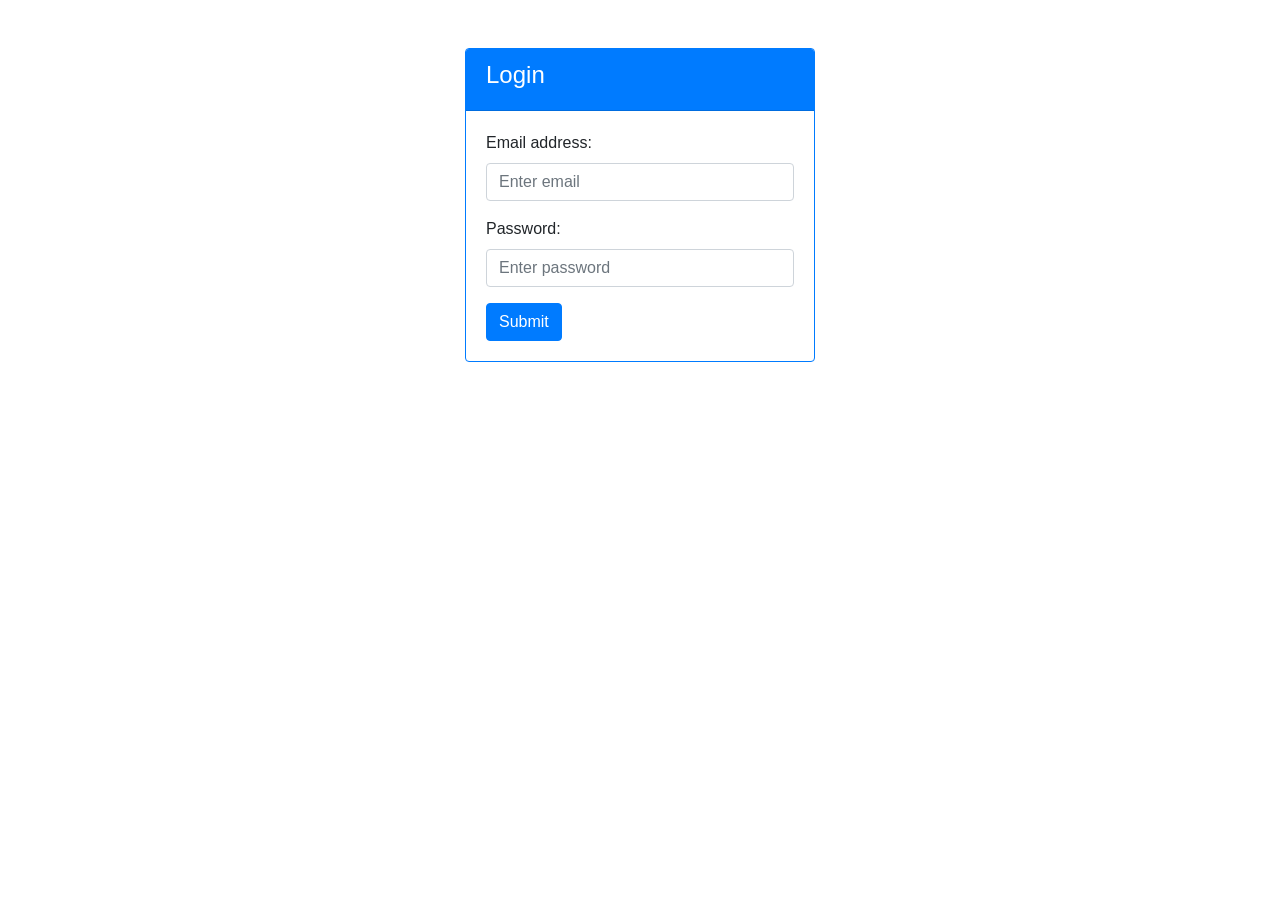
<file: bootstrapAI.html>
<!DOCTYPE html>
<html lang="en">
  <head>
    <title>Login Page</title>
    <meta charset="utf-8">
    <meta name="viewport" content="width=device-width, initial-scale=1">
    <link rel="stylesheet" href="https://maxcdn.bootstrapcdn.com/bootstrap/4.5.2/css/bootstrap.min.css">
    <script src="https://ajax.googleapis.com/ajax/libs/jquery/3.5.1/jquery.min.js"></script>
    <script src="https://cdnjs.cloudflare.com/ajax/libs/popper.js/1.16.0/umd/popper.min.js"></script>
    <script src="https://maxcdn.bootstrapcdn.com/bootstrap/4.5.2/js/bootstrap.min.js"></script>
  </head>
  <body>

    <div class="container mt-5">
      <div class="row justify-content-center">
        <div class="col-lg-4 col-md-6 col-sm-8">
          <div class="card border-primary">
            <div class="card-header bg-primary text-white">
              <h4>Login</h4>
            </div>
            <div class="card-body">
              <form>
                <div class="form-group">
                  <label for="email">Email address:</label>
                  <input type="email" class="form-control" id="email" placeholder="Enter email" name="email">
                </div>
                <div class="form-group">
                  <label for="pwd">Password:</label>
                  <input type="password" class="form-control" id="pwd" placeholder="Enter password" name="pwd">
                </div>
                <button type="submit" class="btn btn-primary">Submit</button>
              </form>
            </div>
          </div>
        </div>
      </div>
    </div>

  </body>
</html>
</file>
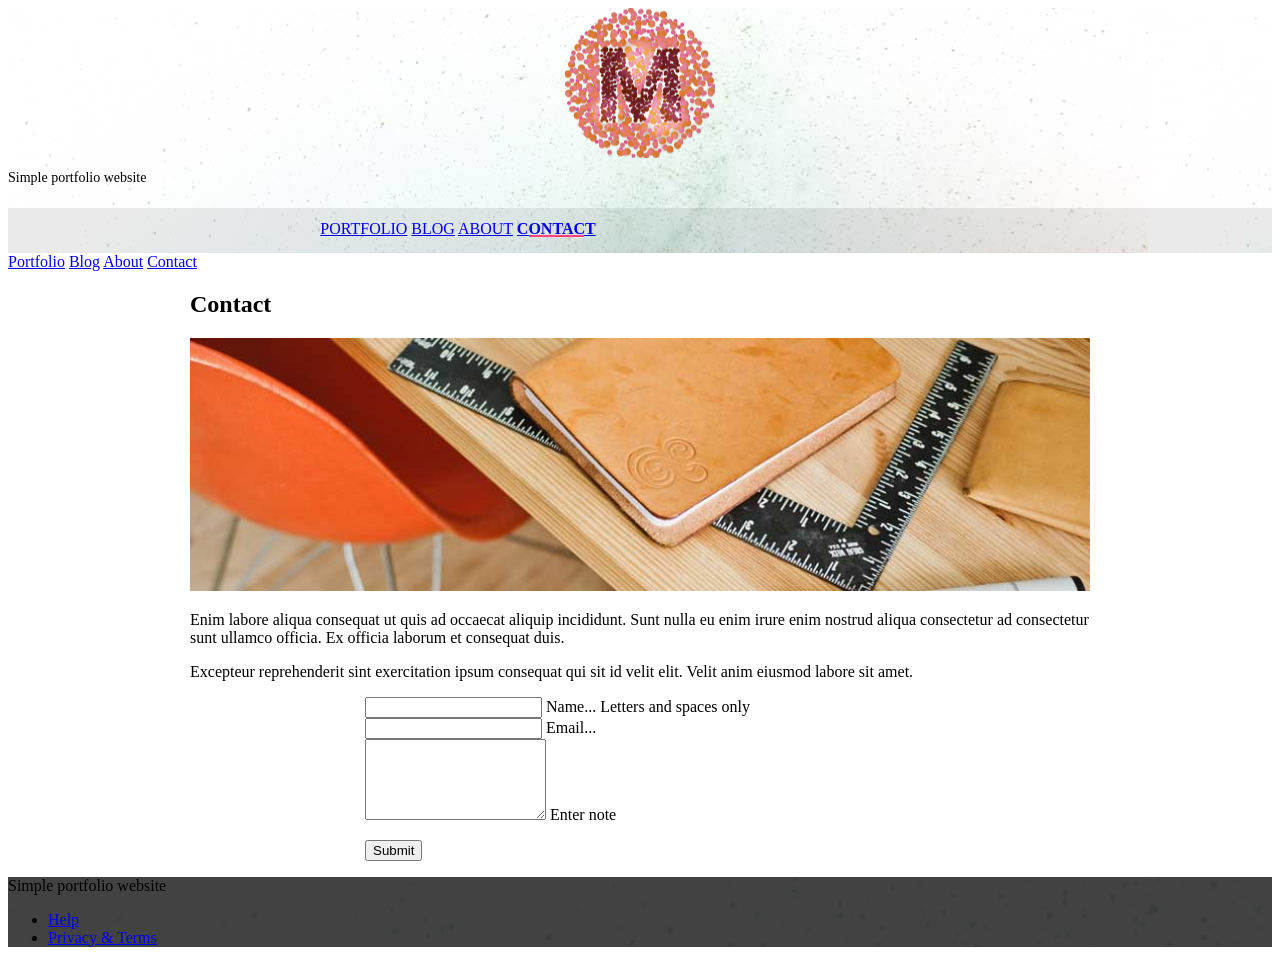
<file: contact.html>
<!doctype html>
<!--
  Material Design Lite
  Copyright 2015 Google Inc. All rights reserved.

  Licensed under the Apache License, Version 2.0 (the "License");
  you may not use this file except in compliance with the License.
  You may obtain a copy of the License at

      https://www.apache.org/licenses/LICENSE-2.0

  Unless required by applicable law or agreed to in writing, software
  distributed under the License is distributed on an "AS IS" BASIS,
  WITHOUT WARRANTIES OR CONDITIONS OF ANY KIND, either express or implied.
  See the License for the specific language governing permissions and
  limitations under the License
-->
<html lang="en">

<head>
    <meta charset="utf-8">
    <meta http-equiv="X-UA-Compatible" content="IE=edge">
    <meta name="description" content="A portfolio template that uses Material Design Lite.">
    <meta name="viewport" content="width=device-width, initial-scale=1.0, minimum-scale=1.0">
    <title>MDL-Static Website</title>
    <link rel="stylesheet" href="https://fonts.googleapis.com/css?family=Roboto:regular,bold,italic,thin,light,bolditalic,black,medium&amp;lang=en">
    <link rel="stylesheet" href="https://code.getmdl.io/1.3.0/material.grey-pink.min.css" />
    <link rel="stylesheet" href="styles.css" />
    <link rel="stylesheet" href="https://fonts.googleapis.com/icon?family=Material+Icons">
</head>

<body>
    <div class="mdl-layout mdl-js-layout mdl-layout--fixed-header">
        <header class="mdl-layout__header mdl-layout__header--waterfall portfolio-header">
            <div class="mdl-layout__header-row portfolio-logo-row">
                <span class="mdl-layout__title">
                    <div class="portfolio-logo"></div>
                <span class="mdl-layout__title">Simple portfolio website</span>
                </span>
            </div>
            <div class="mdl-layout__header-row portfolio-navigation-row mdl-layout--large-screen-only">
                <nav class="mdl-navigation mdl-typography--body-1-force-preferred-font">
                    <a class="mdl-navigation__link " href="index.html">Portfolio</a>
                    <a class="mdl-navigation__link" href="blog.html">Blog</a>
                    <a class="mdl-navigation__link" href="about.html">About</a>
                    <a class="mdl-navigation__link is-active" href="contact.html">Contact</a>
                </nav>
            </div>
        </header>
        <div class="mdl-layout__drawer mdl-layout--small-screen-only">
            <nav class="mdl-navigation mdl-typography--body-1-force-preferred-font">
                <a class="mdl-navigation__link is-active" href="index.html">Portfolio</a>
                <a class="mdl-navigation__link" href="blog.html">Blog</a>
                <a class="mdl-navigation__link" href="about.html">About</a>
                <a class="mdl-navigation__link" href="contact.html">Contact</a>
            </nav>
        </div>
        <main class="mdl-layout__content">
            <div class="mdl-grid portfolio-max-width portfolio-contact">
                <div class="mdl-cell mdl-cell--12-col mdl-card mdl-shadow--4dp">
                    <div class="mdl-card__title">
                        <h2 class="mdl-card__title-text">Contact</h2>
                    </div>
                    <div class="mdl-card__media">
                        <img class="article-image" src=" images/contact-image.jpg" border="0" alt="">
                    </div>
                    <div class="mdl-card__supporting-text">
                        <p>
                            Enim labore aliqua consequat ut quis ad occaecat aliquip incididunt. Sunt nulla eu enim irure enim nostrud aliqua consectetur ad consectetur sunt ullamco officia. Ex officia laborum et consequat duis.
                        </p>
                        <p>
                            Excepteur reprehenderit sint exercitation ipsum consequat qui sit id velit elit. Velit anim eiusmod labore sit amet.
                        </p>
                        <form action="#" class="">
                            <div class="mdl-textfield mdl-js-textfield mdl-textfield--floating-label">
                                <input class="mdl-textfield__input" pattern="[A-Z,a-z, ]*" type="text" id="Name">
                                <label class="mdl-textfield__label" for="Name">Name...</label>
                                <span class="mdl-textfield__error">Letters and spaces only</span>
                            </div>
                            <div class="mdl-textfield mdl-js-textfield mdl-textfield--floating-label">
                                <input class="mdl-textfield__input" type="text" id="Email">
                                <label class="mdl-textfield__label" for="Email">Email...</label>
                            </div>
                            <div class="mdl-textfield mdl-js-textfield mdl-textfield--floating-label">
                                <textarea class="mdl-textfield__input" type="text" rows="5" id="note"></textarea>
                                <label class="mdl-textfield__label" for="note">Enter note</label>
                            </div>
                            <p>
                                <button class="mdl-button mdl-js-button mdl-button--raised mdl-js-ripple-effect mdl-button--accent" type="submit">
                                    Submit
                                </button>
                            </p>
                        </form>
                    </div>
                </div>
            </div>
            <footer class="mdl-mini-footer">
                <div class="mdl-mini-footer__left-section">
                    <div class="mdl-logo">Simple portfolio website</div>
                </div>
                <div class="mdl-mini-footer__right-section">
                    <ul class="mdl-mini-footer__link-list">
                        <li><a href="#">Help</a></li>
                        <li><a href="#">Privacy & Terms</a></li>
                    </ul>
                </div>
            </footer>
        </main>
    </div>
    <script src="https://code.getmdl.io/1.3.0/material.min.js"></script>
    
    <script src="app.js"></script>
</body>

</html>
</file>
<file: styles.css>
.portfolio-header {
  position: relative;
  background-image: url(images/header-bg.jpg);
}

.portfolio-header .mdl-layout__header-row {
  padding: 0;
  -webkit-justify-content: center;
      -ms-flex-pack: center;
          justify-content: center;
}

.mdl-layout__title {
  font-size: 14px;
  text-align: center;
  font-weight: 300;
}

.is-compact .mdl-layout__title span {
  display: none;
}

.portfolio-logo-row {
  min-height: 200px;
}

.is-compact .portfolio-logo-row {
  min-height: auto;
}

.portfolio-logo {
  background: url(images/logo.png) 50% no-repeat;
  background-size: cover;
  height: 150px;
  width: 150px;
  margin: auto auto 10px;
}

.is-compact .portfolio-logo {
  height: 50px;
  width: 50px;
  margin-top: 7px;
}

.portfolio-navigation-row {
  background-color: rgba(0, 0, 0, 0.08);
  text-transform: uppercase;
  height: 45px;
}

.portfolio-navigation-row  .mdl-navigation {
  text-align: center;
  max-width: 900px;
  width: 100%;
}

.portfolio-navigation-row .mdl-navigation__link {
  -webkit-flex: 1;
      -ms-flex: 1;
          flex: 1;
  line-height: 42px;
}

.portfolio-header .mdl-layout__drawer-button {
    background-color: rgba(197, 197, 197, 0.44);
}

.portfolio-navigation-row .is-active {
  position: relative;
  font-weight: bold;
}

.portfolio-navigation-row .is-active:after {
  content: "";
  width: 70%;
  height: 2px;
  display: block;
  position: absolute;
  bottom: 0;
  left: 0;
  background-color: rgb(255,64,129);
  left: 15%;
}

.portfolio-card .mdl-card__title {
  padding-bottom: 0;
}

.portfolio-blog-card-full-bg {
  background: url(images/example-blog03.jpg) center / cover;
}

.portfolio-blog-card-event-bg {
  background: url(images/example-blog05.jpg) center / cover;
}

.portfolio-blog-card-strip-bg {
  background: url(images/example-blog06.jpg) center / cover;
}

.portfolio-blog-card-compact .mdl-card__title {
  padding-bottom: 0;
}

.portfolio-blog-card-bg > .mdl-card__actions {
  height: 52px;
  padding: 16px;
  background: rgba(0, 0, 0, 0.2);
}

img.article-image {
  width: 100%;
  height: auto;
}

.portfolio-max-width {
  max-width: 900px;
  margin: auto;
}

.portfolio-copy {
  max-width: 700px;
}

.no-padding {
  padding: 0;
}

.no-left-padding{
  padding-left: 0;
}

.no-bottom-padding {
  padding-bottom: 0;
}

.padding-top {
  padding: 10px 0 0;
}

.portfolio-share-btn {
  position: relative;
  float: right;
  top: -4px;
}

.demo-card-event > .mdl-card__actions {
    -webkit-align-items: center;
        -ms-flex-align: center;
            align-items: center;
    box-sizing: border-box;
    display: -webkit-flex;
    display: -ms-flexbox;
    display: flex;
}

.portfolio-contact .mdl-textfield {
  width: 100%;
}

.portfolio-contact form {
  max-width: 550px;
  margin: auto;
}

footer {
  background-image: url(images/footer-background.png);
  background-size: cover;
}
</file>
